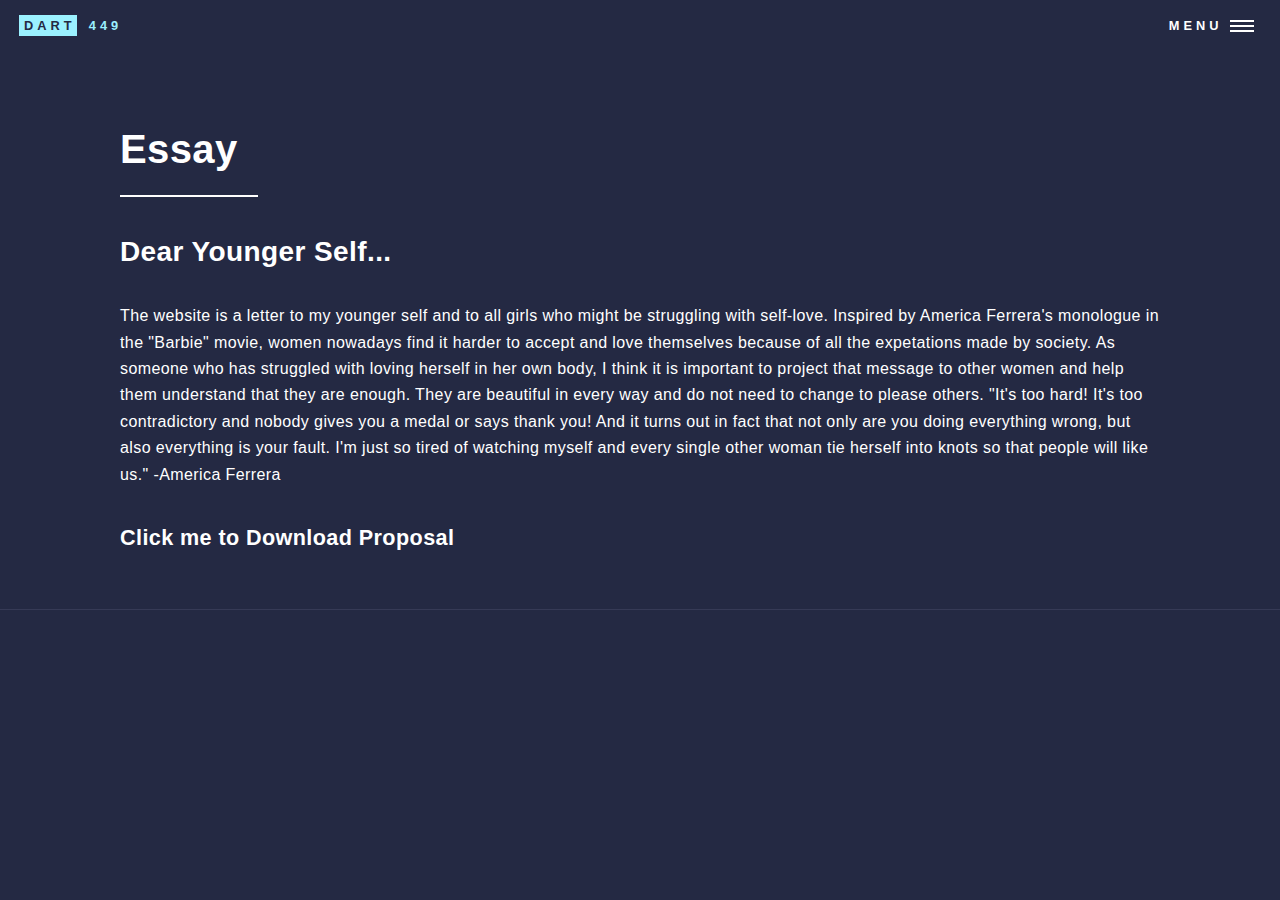
<file: essay.html>
<!DOCTYPE html>
<html>

<head>
  <title>Essay - Page</title>
  <meta charset="utf-8" />
  <meta name="viewport" content="width=device-width, initial-scale=1, user-scalable=no" />
  <link rel="stylesheet" href="style.css" />

</head>

<body class="is-preload">
  
  <div id="wrapper">
   
    <header id="header" class="alt">
      <a href="index.html" class="logo"><strong>DART</strong> <span>449</span></a>
      <nav>
        <a href="#menu">Menu</a>
      </nav>
    </header>

   
    <nav id="menu">
      <ul class="links">
        <li><a href="index.html">Home</a></li>
        <li><a href="styleguide.html">Style Guide</a></li>
        <li><a href="interactivity.html">Interactivity</a></li>
        <li><a href="essay.html">Essay Paper</a></li>
      </ul>
      <ul class="actions stacked">
        
      </ul>
    </nav>

   
    <div id="main" class="alt">
      
      <section id="one">
        <div class="inner">
          <header class="major">
            <h1>Essay</h1>
          </header>

          
          <h2 id="content">Dear Younger Self...</h2>
          <p>
            The website is a letter to my younger self and to all girls who might be struggling with self-love. Inspired by America Ferrera's monologue in the "Barbie" movie, women nowadays find it harder to accept and love themselves because of all the expetations made by society. As someone who has struggled with loving herself in her own body, I think it is important to project that message to other women and help them understand that they are enough. They are beautiful in every way and do not need to change to please others. 
            "It's too hard! It's too contradictory and nobody gives you a medal or says thank you! And it turns out in fact that not only are you doing everything wrong, but also everything is your fault. I'm just so tired of watching myself and every single other woman tie herself into knots so that people will like us." -America Ferrera
          </p>
          
          
          <h3><a href="essay/DART 449_Proposal_Mireille_Abdelsayed.pdf" target="_blank">Click me to Download Proposal</a></h3>



         
          <script src="js/jquery.min.js"></script>
          <script src="js/jquery.scrolly.min.js"></script>
          <script src="js/browser.min.js"></script>
          <script src="js/breakpoints.min.js"></script>
          <script src="js/main.js"></script>
</body>



</html>
</file>
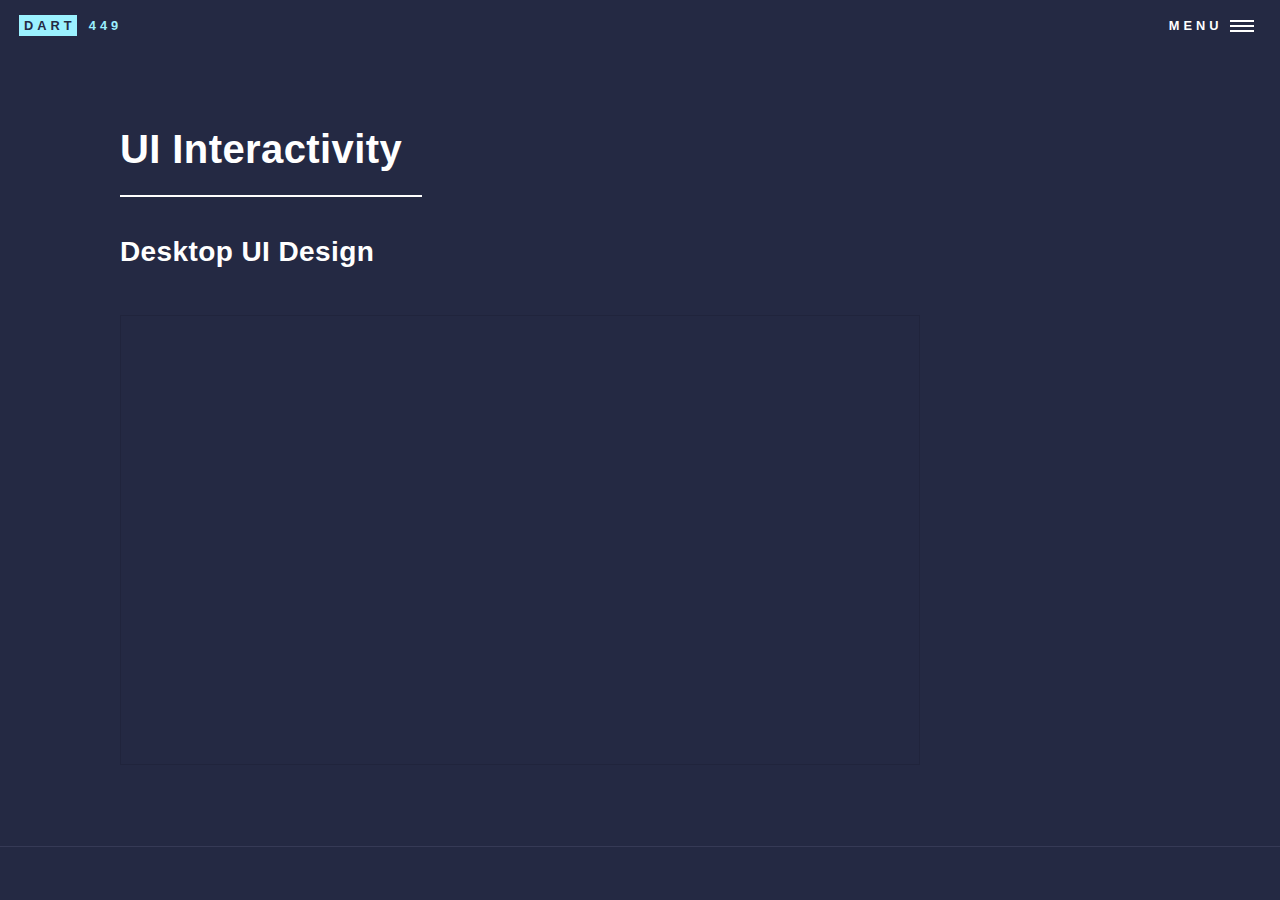
<file: interactivity.html>
<!DOCTYPE html>
<html>

<head>
  <title>Interactivity- Page</title>
  <meta charset="utf-8" />
  <meta name="viewport" content="width=device-width, initial-scale=1, user-scalable=no" />
  <link rel="stylesheet" href="style.css" />

</head>

<body class="is-preload">
  
  <div id="wrapper">
   
    <header id="header" class="alt">
      <a href="index.html" class="logo"><strong>DART</strong> <span>449</span></a>
      <nav>
        <a href="#menu">Menu</a>
      </nav>
    </header>

    
    <nav id="menu">
      <ul class="links">
        <li><a href="index.html">Home</a></li>
        <li><a href="styleguide.html">Style Guide</a></li>
        <li><a href="interactivity.html">Interactivity</a></li>
        <li><a href="essay.html">Essay Paper</a></li>
      </ul>
      <ul class="actions stacked">
        
      </ul>
    </nav>

    
    <div id="main" class="alt">
      
      <section id="one">
        <div class="inner">
          <header class="major">
            <h1>UI Interactivity</h1>
          </header>
          <h2>Desktop UI Design</h2>
          <span class="image main">
           
             <iframe style="border: 1px solid rgba(0, 0, 0, 0.1);" width="800" height="450" src="https://www.figma.com/embed?embed_host=share&url=https%3A%2F%2Fwww.figma.com%2Ffile%2FSJ0TCZBpccnkHw7ZolWNkR%2FDear-Younger-Self...%3Ftype%3Ddesign%26node-id%3D0%253A1%26mode%3Ddesign%26t%3DJOqwvNk9QBaMciSf-1" allowfullscreen></iframe>
           </div>
          </span>
          

         


          
      </section>
    </div>
  </div>

  
  <script src="js/jquery.min.js"></script>
  <script src="js/jquery.scrolly.min.js"></script>
  <script src="js/browser.min.js"></script>
  <script src="js/breakpoints.min.js"></script>
  <script src="js/main.js"></script>
</body>

</html>
</file>
<file: style.css>
html,
body,
div,
span,
applet,
object,
iframe,
h1,
h2,
h3,
h4,
h5,
h6,
p,
blockquote,
pre,
a,
abbr,
acronym,
address,
big,
cite,
code,
del,
dfn,
em,
img,
ins,
kbd,
q,
s,
samp,
small,
strike,
strong,
sub,
sup,
tt,
var,
b,
u,
i,
center,
dl,
dt,
dd,
ol,
ul,
li,
fieldset,
form,
label,
legend,
table,
caption,
tbody,
tfoot,
thead,
tr,
th,
td,
article,
aside,
canvas,
details,
embed,
figure,
figcaption,
footer,
header,
hgroup,
menu,
nav,
output,
ruby,
section,
summary,
time,
mark,
audio,
video {
	margin: 0;
	padding: 0;
	border: 0;
	font-size: 100%;
	font: inherit;
	vertical-align: baseline;
}

article,
aside,
details,
figcaption,
figure,
footer,
header,
hgroup,
menu,
nav,
section {
	display: block;
}

body {
	line-height: 1;
}

ol,
ul {
	list-style: none;
}

blockquote,
q {
	quotes: none;
}

blockquote:before,
blockquote:after,
q:before,
q:after {
	content: '';
	content: none;
}

table {
	border-collapse: collapse;
	border-spacing: 0;
}

body {
	-webkit-text-size-adjust: none;
}

mark {
	background-color: transparent;
	color: inherit;
}

input::-moz-focus-inner {
	border: 0;
	padding: 0;
}

input,
select,
textarea {
	-moz-appearance: none;
	-webkit-appearance: none;
	-ms-appearance: none;
	appearance: none;
}

/* Basic */

@-ms-viewport {
	width: device-width;
}

body {
	-ms-overflow-style: scrollbar;
}

@media screen and (max-width: 480px) {

	html,
	body {
		min-width: 320px;
	}

}

html {
	box-sizing: border-box;
}

*,
*:before,
*:after {
	box-sizing: inherit;
}

body {
	background: #242943;
}

body.is-preload *,
body.is-preload *:before,
body.is-preload *:after {
	-moz-animation: none !important;
	-webkit-animation: none !important;
	-ms-animation: none !important;
	animation: none !important;
	-moz-transition: none !important;
	-webkit-transition: none !important;
	-ms-transition: none !important;
	transition: none !important;
}

/* Type */

body,
input,
select,
textarea {
	color: #ffffff;
	font-family: "Source Sans Pro", Helvetica, sans-serif;
	font-size: 17pt;
	font-weight: 300;
	letter-spacing: 0.025em;
	line-height: 1.65;
}

@media screen and (max-width: 1680px) {

	body,
	input,
	select,
	textarea {
		font-size: 14pt;
	}

}

@media screen and (max-width: 1280px) {

	body,
	input,
	select,
	textarea {
		font-size: 12pt;
	}

}

@media screen and (max-width: 360px) {

	body,
	input,
	select,
	textarea {
		font-size: 11pt;
	}

}

a {
	-moz-transition: color 0.2s ease-in-out, border-bottom-color 0.2s ease-in-out;
	-webkit-transition: color 0.2s ease-in-out, border-bottom-color 0.2s ease-in-out;
	-ms-transition: color 0.2s ease-in-out, border-bottom-color 0.2s ease-in-out;
	transition: color 0.2s ease-in-out, border-bottom-color 0.2s ease-in-out;
	border-bottom: dotted 1px;
	color: inherit;
	text-decoration: none;
}

a:hover {
	border-bottom-color: transparent;
	color: #9bf1ff !important;
}

a:active {
	color: #53e3fb !important;
}

strong,
b {
	color: #ffffff;
	font-weight: 600;
}

em,
i {
	font-style: italic;
}

p {
	margin: 0 0 2em 0;
}

h1,
h2,
h3,
h4,
h5,
h6 {
	color: #ffffff;
	font-weight: 600;
	line-height: 1.65;
	margin: 0 0 1em 0;
}

h1 a,
h2 a,
h3 a,
h4 a,
h5 a,
h6 a {
	color: inherit;
	border-bottom: 0;
}

h1 {
	font-size: 2.5em;
}

h2 {
	font-size: 1.75em;
}

h3 {
	font-size: 1.35em;
}

h4 {
	font-size: 1.1em;
}

h5 {
	font-size: 0.9em;
}

h6 {
	font-size: 0.7em;
}

@media screen and (max-width: 736px) {

	h1 {
		font-size: 2em;
	}

	h2 {
		font-size: 1.5em;
	}

	h3 {
		font-size: 1.25em;
	}

}

sub {
	font-size: 0.8em;
	position: relative;
	top: 0.5em;
}

sup {
	font-size: 0.8em;
	position: relative;
	top: -0.5em;
}

blockquote {
	border-left: solid 4px rgba(212, 212, 255, 0.1);
	font-style: italic;
	margin: 0 0 2em 0;
	padding: 0.5em 0 0.5em 2em;
}

code {
	background: rgba(212, 212, 255, 0.035);
	font-family: "Courier New", monospace;
	font-size: 0.9em;
	margin: 0 0.25em;
	padding: 0.25em 0.65em;
}

pre {
	-webkit-overflow-scrolling: touch;
	font-family: "Courier New", monospace;
	font-size: 0.9em;
	margin: 0 0 2em 0;
}

pre code {
	display: block;
	line-height: 1.75;
	padding: 1em 1.5em;
	overflow-x: auto;
}

hr {
	border: 0;
	border-bottom: solid 1px rgba(212, 212, 255, 0.1);
	margin: 2em 0;
}

hr.major {
	margin: 3em 0;
}

.align-left {
	text-align: left;
}

.align-center {
	text-align: center;
}

.align-right {
	text-align: right;
}

/* Row */

.row {
	display: flex;
	flex-wrap: wrap;
	box-sizing: border-box;
	align-items: stretch;
}

.row>* {
	box-sizing: border-box;
}

.row.gtr-uniform>*> :last-child {
	margin-bottom: 0;
}

.row.aln-left {
	justify-content: flex-start;
}

.row.aln-center {
	justify-content: center;
}

.row.aln-right {
	justify-content: flex-end;
}

.row.aln-top {
	align-items: flex-start;
}

.row.aln-middle {
	align-items: center;
}

.row.aln-bottom {
	align-items: flex-end;
}

.row>.imp {
	order: -1;
}

.row>.col-1 {
	width: 8.33333%;
}

.row>.off-1 {
	margin-left: 8.33333%;
}

.row>.col-2 {
	width: 16.66667%;
}

.row>.off-2 {
	margin-left: 16.66667%;
}

.row>.col-3 {
	width: 25%;
}

.row>.off-3 {
	margin-left: 25%;
}

.row>.col-4 {
	width: 33.33333%;
}

.row>.off-4 {
	margin-left: 33.33333%;
}

.row>.col-5 {
	width: 41.66667%;
}

.row>.off-5 {
	margin-left: 41.66667%;
}

.row>.col-6 {
	width: 50%;
}

.row>.off-6 {
	margin-left: 50%;
}

.row>.col-7 {
	width: 58.33333%;
}

.row>.off-7 {
	margin-left: 58.33333%;
}

.row>.col-8 {
	width: 66.66667%;
}

.row>.off-8 {
	margin-left: 66.66667%;
}

.row>.col-9 {
	width: 75%;
}

.row>.off-9 {
	margin-left: 75%;
}

.row>.col-10 {
	width: 83.33333%;
}

.row>.off-10 {
	margin-left: 83.33333%;
}

.row>.col-11 {
	width: 91.66667%;
}

.row>.off-11 {
	margin-left: 91.66667%;
}

.row>.col-12 {
	width: 100%;
}

.row>.off-12 {
	margin-left: 100%;
}

.row.gtr-0 {
	margin-top: 0;
	margin-left: 0em;
}

.row.gtr-0>* {
	padding: 0 0 0 0em;
}

.row.gtr-0.gtr-uniform {
	margin-top: 0em;
}

.row.gtr-0.gtr-uniform>* {
	padding-top: 0em;
}

.row.gtr-25 {
	margin-top: 0;
	margin-left: -0.5em;
}

.row.gtr-25>* {
	padding: 0 0 0 0.5em;
}

.row.gtr-25.gtr-uniform {
	margin-top: -0.5em;
}

.row.gtr-25.gtr-uniform>* {
	padding-top: 0.5em;
}

.row.gtr-50 {
	margin-top: 0;
	margin-left: -1em;
}

.row.gtr-50>* {
	padding: 0 0 0 1em;
}

.row.gtr-50.gtr-uniform {
	margin-top: -1em;
}

.row.gtr-50.gtr-uniform>* {
	padding-top: 1em;
}

.row {
	margin-top: 0;
	margin-left: -2em;
}

.row>* {
	padding: 0 0 0 2em;
}

.row.gtr-uniform {
	margin-top: -2em;
}

.row.gtr-uniform>* {
	padding-top: 2em;
}

.row.gtr-150 {
	margin-top: 0;
	margin-left: -3em;
}

.row.gtr-150>* {
	padding: 0 0 0 3em;
}

.row.gtr-150.gtr-uniform {
	margin-top: -3em;
}

.row.gtr-150.gtr-uniform>* {
	padding-top: 3em;
}

.row.gtr-200 {
	margin-top: 0;
	margin-left: -4em;
}

.row.gtr-200>* {
	padding: 0 0 0 4em;
}

.row.gtr-200.gtr-uniform {
	margin-top: -4em;
}

.row.gtr-200.gtr-uniform>* {
	padding-top: 4em;
}

@media screen and (max-width: 1680px) {

	.row {
		display: flex;
		flex-wrap: wrap;
		box-sizing: border-box;
		align-items: stretch;
	}

	.row>* {
		box-sizing: border-box;
	}

	.row.gtr-uniform>*> :last-child {
		margin-bottom: 0;
	}

	.row.aln-left {
		justify-content: flex-start;
	}

	.row.aln-center {
		justify-content: center;
	}

	.row.aln-right {
		justify-content: flex-end;
	}

	.row.aln-top {
		align-items: flex-start;
	}

	.row.aln-middle {
		align-items: center;
	}

	.row.aln-bottom {
		align-items: flex-end;
	}

	.row>.imp-xlarge {
		order: -1;
	}

	.row>.col-1-xlarge {
		width: 8.33333%;
	}

	.row>.off-1-xlarge {
		margin-left: 8.33333%;
	}

	.row>.col-2-xlarge {
		width: 16.66667%;
	}

	.row>.off-2-xlarge {
		margin-left: 16.66667%;
	}

	.row>.col-3-xlarge {
		width: 25%;
	}

	.row>.off-3-xlarge {
		margin-left: 25%;
	}

	.row>.col-4-xlarge {
		width: 33.33333%;
	}

	.row>.off-4-xlarge {
		margin-left: 33.33333%;
	}

	.row>.col-5-xlarge {
		width: 41.66667%;
	}

	.row>.off-5-xlarge {
		margin-left: 41.66667%;
	}

	.row>.col-6-xlarge {
		width: 50%;
	}

	.row>.off-6-xlarge {
		margin-left: 50%;
	}

	.row>.col-7-xlarge {
		width: 58.33333%;
	}

	.row>.off-7-xlarge {
		margin-left: 58.33333%;
	}

	.row>.col-8-xlarge {
		width: 66.66667%;
	}

	.row>.off-8-xlarge {
		margin-left: 66.66667%;
	}

	.row>.col-9-xlarge {
		width: 75%;
	}

	.row>.off-9-xlarge {
		margin-left: 75%;
	}

	.row>.col-10-xlarge {
		width: 83.33333%;
	}

	.row>.off-10-xlarge {
		margin-left: 83.33333%;
	}

	.row>.col-11-xlarge {
		width: 91.66667%;
	}

	.row>.off-11-xlarge {
		margin-left: 91.66667%;
	}

	.row>.col-12-xlarge {
		width: 100%;
	}

	.row>.off-12-xlarge {
		margin-left: 100%;
	}

	.row.gtr-0 {
		margin-top: 0;
		margin-left: 0em;
	}

	.row.gtr-0>* {
		padding: 0 0 0 0em;
	}

	.row.gtr-0.gtr-uniform {
		margin-top: 0em;
	}

	.row.gtr-0.gtr-uniform>* {
		padding-top: 0em;
	}

	.row.gtr-25 {
		margin-top: 0;
		margin-left: -0.5em;
	}

	.row.gtr-25>* {
		padding: 0 0 0 0.5em;
	}

	.row.gtr-25.gtr-uniform {
		margin-top: -0.5em;
	}

	.row.gtr-25.gtr-uniform>* {
		padding-top: 0.5em;
	}

	.row.gtr-50 {
		margin-top: 0;
		margin-left: -1em;
	}

	.row.gtr-50>* {
		padding: 0 0 0 1em;
	}

	.row.gtr-50.gtr-uniform {
		margin-top: -1em;
	}

	.row.gtr-50.gtr-uniform>* {
		padding-top: 1em;
	}

	.row {
		margin-top: 0;
		margin-left: -2em;
	}

	.row>* {
		padding: 0 0 0 2em;
	}

	.row.gtr-uniform {
		margin-top: -2em;
	}

	.row.gtr-uniform>* {
		padding-top: 2em;
	}

	.row.gtr-150 {
		margin-top: 0;
		margin-left: -3em;
	}

	.row.gtr-150>* {
		padding: 0 0 0 3em;
	}

	.row.gtr-150.gtr-uniform {
		margin-top: -3em;
	}

	.row.gtr-150.gtr-uniform>* {
		padding-top: 3em;
	}

	.row.gtr-200 {
		margin-top: 0;
		margin-left: -4em;
	}

	.row.gtr-200>* {
		padding: 0 0 0 4em;
	}

	.row.gtr-200.gtr-uniform {
		margin-top: -4em;
	}

	.row.gtr-200.gtr-uniform>* {
		padding-top: 4em;
	}

}

@media screen and (max-width: 1280px) {

	.row {
		display: flex;
		flex-wrap: wrap;
		box-sizing: border-box;
		align-items: stretch;
	}

	.row>* {
		box-sizing: border-box;
	}

	.row.gtr-uniform>*> :last-child {
		margin-bottom: 0;
	}

	.row.aln-left {
		justify-content: flex-start;
	}

	.row.aln-center {
		justify-content: center;
	}

	.row.aln-right {
		justify-content: flex-end;
	}

	.row.aln-top {
		align-items: flex-start;
	}

	.row.aln-middle {
		align-items: center;
	}

	.row.aln-bottom {
		align-items: flex-end;
	}

	.row>.imp-large {
		order: -1;
	}

	.row>.col-1-large {
		width: 8.33333%;
	}

	.row>.off-1-large {
		margin-left: 8.33333%;
	}

	.row>.col-2-large {
		width: 16.66667%;
	}

	.row>.off-2-large {
		margin-left: 16.66667%;
	}

	.row>.col-3-large {
		width: 25%;
	}

	.row>.off-3-large {
		margin-left: 25%;
	}

	.row>.col-4-large {
		width: 33.33333%;
	}

	.row>.off-4-large {
		margin-left: 33.33333%;
	}

	.row>.col-5-large {
		width: 41.66667%;
	}

	.row>.off-5-large {
		margin-left: 41.66667%;
	}

	.row>.col-6-large {
		width: 50%;
	}

	.row>.off-6-large {
		margin-left: 50%;
	}

	.row>.col-7-large {
		width: 58.33333%;
	}

	.row>.off-7-large {
		margin-left: 58.33333%;
	}

	.row>.col-8-large {
		width: 66.66667%;
	}

	.row>.off-8-large {
		margin-left: 66.66667%;
	}

	.row>.col-9-large {
		width: 75%;
	}

	.row>.off-9-large {
		margin-left: 75%;
	}

	.row>.col-10-large {
		width: 83.33333%;
	}

	.row>.off-10-large {
		margin-left: 83.33333%;
	}

	.row>.col-11-large {
		width: 91.66667%;
	}

	.row>.off-11-large {
		margin-left: 91.66667%;
	}

	.row>.col-12-large {
		width: 100%;
	}

	.row>.off-12-large {
		margin-left: 100%;
	}

	.row.gtr-0 {
		margin-top: 0;
		margin-left: 0em;
	}

	.row.gtr-0>* {
		padding: 0 0 0 0em;
	}

	.row.gtr-0.gtr-uniform {
		margin-top: 0em;
	}

	.row.gtr-0.gtr-uniform>* {
		padding-top: 0em;
	}

	.row.gtr-25 {
		margin-top: 0;
		margin-left: -0.375em;
	}

	.row.gtr-25>* {
		padding: 0 0 0 0.375em;
	}

	.row.gtr-25.gtr-uniform {
		margin-top: -0.375em;
	}

	.row.gtr-25.gtr-uniform>* {
		padding-top: 0.375em;
	}

	.row.gtr-50 {
		margin-top: 0;
		margin-left: -0.75em;
	}

	.row.gtr-50>* {
		padding: 0 0 0 0.75em;
	}

	.row.gtr-50.gtr-uniform {
		margin-top: -0.75em;
	}

	.row.gtr-50.gtr-uniform>* {
		padding-top: 0.75em;
	}

	.row {
		margin-top: 0;
		margin-left: -1.5em;
	}

	.row>* {
		padding: 0 0 0 1.5em;
	}

	.row.gtr-uniform {
		margin-top: -1.5em;
	}

	.row.gtr-uniform>* {
		padding-top: 1.5em;
	}

	.row.gtr-150 {
		margin-top: 0;
		margin-left: -2.25em;
	}

	.row.gtr-150>* {
		padding: 0 0 0 2.25em;
	}

	.row.gtr-150.gtr-uniform {
		margin-top: -2.25em;
	}

	.row.gtr-150.gtr-uniform>* {
		padding-top: 2.25em;
	}

	.row.gtr-200 {
		margin-top: 0;
		margin-left: -3em;
	}

	.row.gtr-200>* {
		padding: 0 0 0 3em;
	}

	.row.gtr-200.gtr-uniform {
		margin-top: -3em;
	}

	.row.gtr-200.gtr-uniform>* {
		padding-top: 3em;
	}

}

@media screen and (max-width: 980px) {

	.row {
		display: flex;
		flex-wrap: wrap;
		box-sizing: border-box;
		align-items: stretch;
	}

	.row>* {
		box-sizing: border-box;
	}

	.row.gtr-uniform>*> :last-child {
		margin-bottom: 0;
	}

	.row.aln-left {
		justify-content: flex-start;
	}

	.row.aln-center {
		justify-content: center;
	}

	.row.aln-right {
		justify-content: flex-end;
	}

	.row.aln-top {
		align-items: flex-start;
	}

	.row.aln-middle {
		align-items: center;
	}

	.row.aln-bottom {
		align-items: flex-end;
	}

	.row>.imp-medium {
		order: -1;
	}

	.row>.col-1-medium {
		width: 8.33333%;
	}

	.row>.off-1-medium {
		margin-left: 8.33333%;
	}

	.row>.col-2-medium {
		width: 16.66667%;
	}

	.row>.off-2-medium {
		margin-left: 16.66667%;
	}

	.row>.col-3-medium {
		width: 25%;
	}

	.row>.off-3-medium {
		margin-left: 25%;
	}

	.row>.col-4-medium {
		width: 33.33333%;
	}

	.row>.off-4-medium {
		margin-left: 33.33333%;
	}

	.row>.col-5-medium {
		width: 41.66667%;
	}

	.row>.off-5-medium {
		margin-left: 41.66667%;
	}

	.row>.col-6-medium {
		width: 50%;
	}

	.row>.off-6-medium {
		margin-left: 50%;
	}

	.row>.col-7-medium {
		width: 58.33333%;
	}

	.row>.off-7-medium {
		margin-left: 58.33333%;
	}

	.row>.col-8-medium {
		width: 66.66667%;
	}

	.row>.off-8-medium {
		margin-left: 66.66667%;
	}

	.row>.col-9-medium {
		width: 75%;
	}

	.row>.off-9-medium {
		margin-left: 75%;
	}

	.row>.col-10-medium {
		width: 83.33333%;
	}

	.row>.off-10-medium {
		margin-left: 83.33333%;
	}

	.row>.col-11-medium {
		width: 91.66667%;
	}

	.row>.off-11-medium {
		margin-left: 91.66667%;
	}

	.row>.col-12-medium {
		width: 100%;
	}

	.row>.off-12-medium {
		margin-left: 100%;
	}

	.row.gtr-0 {
		margin-top: 0;
		margin-left: 0em;
	}

	.row.gtr-0>* {
		padding: 0 0 0 0em;
	}

	.row.gtr-0.gtr-uniform {
		margin-top: 0em;
	}

	.row.gtr-0.gtr-uniform>* {
		padding-top: 0em;
	}

	.row.gtr-25 {
		margin-top: 0;
		margin-left: -0.375em;
	}

	.row.gtr-25>* {
		padding: 0 0 0 0.375em;
	}

	.row.gtr-25.gtr-uniform {
		margin-top: -0.375em;
	}

	.row.gtr-25.gtr-uniform>* {
		padding-top: 0.375em;
	}

	.row.gtr-50 {
		margin-top: 0;
		margin-left: -0.75em;
	}

	.row.gtr-50>* {
		padding: 0 0 0 0.75em;
	}

	.row.gtr-50.gtr-uniform {
		margin-top: -0.75em;
	}

	.row.gtr-50.gtr-uniform>* {
		padding-top: 0.75em;
	}

	.row {
		margin-top: 0;
		margin-left: -1.5em;
	}

	.row>* {
		padding: 0 0 0 1.5em;
	}

	.row.gtr-uniform {
		margin-top: -1.5em;
	}

	.row.gtr-uniform>* {
		padding-top: 1.5em;
	}

	.row.gtr-150 {
		margin-top: 0;
		margin-left: -2.25em;
	}

	.row.gtr-150>* {
		padding: 0 0 0 2.25em;
	}

	.row.gtr-150.gtr-uniform {
		margin-top: -2.25em;
	}

	.row.gtr-150.gtr-uniform>* {
		padding-top: 2.25em;
	}

	.row.gtr-200 {
		margin-top: 0;
		margin-left: -3em;
	}

	.row.gtr-200>* {
		padding: 0 0 0 3em;
	}

	.row.gtr-200.gtr-uniform {
		margin-top: -3em;
	}

	.row.gtr-200.gtr-uniform>* {
		padding-top: 3em;
	}

}

@media screen and (max-width: 736px) {

	.row {
		display: flex;
		flex-wrap: wrap;
		box-sizing: border-box;
		align-items: stretch;
	}

	.row>* {
		box-sizing: border-box;
	}

	.row.gtr-uniform>*> :last-child {
		margin-bottom: 0;
	}

	.row.aln-left {
		justify-content: flex-start;
	}

	.row.aln-center {
		justify-content: center;
	}

	.row.aln-right {
		justify-content: flex-end;
	}

	.row.aln-top {
		align-items: flex-start;
	}

	.row.aln-middle {
		align-items: center;
	}

	.row.aln-bottom {
		align-items: flex-end;
	}

	.row>.imp-small {
		order: -1;
	}

	.row>.col-1-small {
		width: 8.33333%;
	}

	.row>.off-1-small {
		margin-left: 8.33333%;
	}

	.row>.col-2-small {
		width: 16.66667%;
	}

	.row>.off-2-small {
		margin-left: 16.66667%;
	}

	.row>.col-3-small {
		width: 25%;
	}

	.row>.off-3-small {
		margin-left: 25%;
	}

	.row>.col-4-small {
		width: 33.33333%;
	}

	.row>.off-4-small {
		margin-left: 33.33333%;
	}

	.row>.col-5-small {
		width: 41.66667%;
	}

	.row>.off-5-small {
		margin-left: 41.66667%;
	}

	.row>.col-6-small {
		width: 50%;
	}

	.row>.off-6-small {
		margin-left: 50%;
	}

	.row>.col-7-small {
		width: 58.33333%;
	}

	.row>.off-7-small {
		margin-left: 58.33333%;
	}

	.row>.col-8-small {
		width: 66.66667%;
	}

	.row>.off-8-small {
		margin-left: 66.66667%;
	}

	.row>.col-9-small {
		width: 75%;
	}

	.row>.off-9-small {
		margin-left: 75%;
	}

	.row>.col-10-small {
		width: 83.33333%;
	}

	.row>.off-10-small {
		margin-left: 83.33333%;
	}

	.row>.col-11-small {
		width: 91.66667%;
	}

	.row>.off-11-small {
		margin-left: 91.66667%;
	}

	.row>.col-12-small {
		width: 100%;
	}

	.row>.off-12-small {
		margin-left: 100%;
	}

	.row.gtr-0 {
		margin-top: 0;
		margin-left: 0em;
	}

	.row.gtr-0>* {
		padding: 0 0 0 0em;
	}

	.row.gtr-0.gtr-uniform {
		margin-top: 0em;
	}

	.row.gtr-0.gtr-uniform>* {
		padding-top: 0em;
	}

	.row.gtr-25 {
		margin-top: 0;
		margin-left: -0.3125em;
	}

	.row.gtr-25>* {
		padding: 0 0 0 0.3125em;
	}

	.row.gtr-25.gtr-uniform {
		margin-top: -0.3125em;
	}

	.row.gtr-25.gtr-uniform>* {
		padding-top: 0.3125em;
	}

	.row.gtr-50 {
		margin-top: 0;
		margin-left: -0.625em;
	}

	.row.gtr-50>* {
		padding: 0 0 0 0.625em;
	}

	.row.gtr-50.gtr-uniform {
		margin-top: -0.625em;
	}

	.row.gtr-50.gtr-uniform>* {
		padding-top: 0.625em;
	}

	.row {
		margin-top: 0;
		margin-left: -1.25em;
	}

	.row>* {
		padding: 0 0 0 1.25em;
	}

	.row.gtr-uniform {
		margin-top: -1.25em;
	}

	.row.gtr-uniform>* {
		padding-top: 1.25em;
	}

	.row.gtr-150 {
		margin-top: 0;
		margin-left: -1.875em;
	}

	.row.gtr-150>* {
		padding: 0 0 0 1.875em;
	}

	.row.gtr-150.gtr-uniform {
		margin-top: -1.875em;
	}

	.row.gtr-150.gtr-uniform>* {
		padding-top: 1.875em;
	}

	.row.gtr-200 {
		margin-top: 0;
		margin-left: -2.5em;
	}

	.row.gtr-200>* {
		padding: 0 0 0 2.5em;
	}

	.row.gtr-200.gtr-uniform {
		margin-top: -2.5em;
	}

	.row.gtr-200.gtr-uniform>* {
		padding-top: 2.5em;
	}

}

@media screen and (max-width: 480px) {

	.row {
		display: flex;
		flex-wrap: wrap;
		box-sizing: border-box;
		align-items: stretch;
	}

	.row>* {
		box-sizing: border-box;
	}

	.row.gtr-uniform>*> :last-child {
		margin-bottom: 0;
	}

	.row.aln-left {
		justify-content: flex-start;
	}

	.row.aln-center {
		justify-content: center;
	}

	.row.aln-right {
		justify-content: flex-end;
	}

	.row.aln-top {
		align-items: flex-start;
	}

	.row.aln-middle {
		align-items: center;
	}

	.row.aln-bottom {
		align-items: flex-end;
	}

	.row>.imp-xsmall {
		order: -1;
	}

	.row>.col-1-xsmall {
		width: 8.33333%;
	}

	.row>.off-1-xsmall {
		margin-left: 8.33333%;
	}

	.row>.col-2-xsmall {
		width: 16.66667%;
	}

	.row>.off-2-xsmall {
		margin-left: 16.66667%;
	}

	.row>.col-3-xsmall {
		width: 25%;
	}

	.row>.off-3-xsmall {
		margin-left: 25%;
	}

	.row>.col-4-xsmall {
		width: 33.33333%;
	}

	.row>.off-4-xsmall {
		margin-left: 33.33333%;
	}

	.row>.col-5-xsmall {
		width: 41.66667%;
	}

	.row>.off-5-xsmall {
		margin-left: 41.66667%;
	}

	.row>.col-6-xsmall {
		width: 50%;
	}

	.row>.off-6-xsmall {
		margin-left: 50%;
	}

	.row>.col-7-xsmall {
		width: 58.33333%;
	}

	.row>.off-7-xsmall {
		margin-left: 58.33333%;
	}

	.row>.col-8-xsmall {
		width: 66.66667%;
	}

	.row>.off-8-xsmall {
		margin-left: 66.66667%;
	}

	.row>.col-9-xsmall {
		width: 75%;
	}

	.row>.off-9-xsmall {
		margin-left: 75%;
	}

	.row>.col-10-xsmall {
		width: 83.33333%;
	}

	.row>.off-10-xsmall {
		margin-left: 83.33333%;
	}

	.row>.col-11-xsmall {
		width: 91.66667%;
	}

	.row>.off-11-xsmall {
		margin-left: 91.66667%;
	}

	.row>.col-12-xsmall {
		width: 100%;
	}

	.row>.off-12-xsmall {
		margin-left: 100%;
	}

	.row.gtr-0 {
		margin-top: 0;
		margin-left: 0em;
	}

	.row.gtr-0>* {
		padding: 0 0 0 0em;
	}

	.row.gtr-0.gtr-uniform {
		margin-top: 0em;
	}

	.row.gtr-0.gtr-uniform>* {
		padding-top: 0em;
	}

	.row.gtr-25 {
		margin-top: 0;
		margin-left: -0.3125em;
	}

	.row.gtr-25>* {
		padding: 0 0 0 0.3125em;
	}

	.row.gtr-25.gtr-uniform {
		margin-top: -0.3125em;
	}

	.row.gtr-25.gtr-uniform>* {
		padding-top: 0.3125em;
	}

	.row.gtr-50 {
		margin-top: 0;
		margin-left: -0.625em;
	}

	.row.gtr-50>* {
		padding: 0 0 0 0.625em;
	}

	.row.gtr-50.gtr-uniform {
		margin-top: -0.625em;
	}

	.row.gtr-50.gtr-uniform>* {
		padding-top: 0.625em;
	}

	.row {
		margin-top: 0;
		margin-left: -1.25em;
	}

	.row>* {
		padding: 0 0 0 1.25em;
	}

	.row.gtr-uniform {
		margin-top: -1.25em;
	}

	.row.gtr-uniform>* {
		padding-top: 1.25em;
	}

	.row.gtr-150 {
		margin-top: 0;
		margin-left: -1.875em;
	}

	.row.gtr-150>* {
		padding: 0 0 0 1.875em;
	}

	.row.gtr-150.gtr-uniform {
		margin-top: -1.875em;
	}

	.row.gtr-150.gtr-uniform>* {
		padding-top: 1.875em;
	}

	.row.gtr-200 {
		margin-top: 0;
		margin-left: -2.5em;
	}

	.row.gtr-200>* {
		padding: 0 0 0 2.5em;
	}

	.row.gtr-200.gtr-uniform {
		margin-top: -2.5em;
	}

	.row.gtr-200.gtr-uniform>* {
		padding-top: 2.5em;
	}

}

/* Section/Article */

section.special,
article.special {
	text-align: center;
}

header.major {
	width: -moz-max-content;
	width: -webkit-max-content;
	width: -ms-max-content;
	width: max-content;
	margin-bottom: 2em;
}

header.major> :first-child {
	margin-bottom: 0;
	width: calc(100% + 0.5em);
}

header.major> :first-child:after {
	content: '';
	background-color: #ffffff;
	display: block;
	height: 2px;
	margin: 0.325em 0 0.5em 0;
	width: 100%;
}

header.major>p {
	font-size: 0.7em;
	font-weight: 600;
	letter-spacing: 0.25em;
	margin-bottom: 0;
	text-transform: uppercase;
}

body.is-ie header.major> :first-child:after {
	max-width: 9em;
}

body.is-ie header.major>h1:after {
	max-width: 100% !important;
}

@media screen and (max-width: 736px) {

	header.major>p br {
		display: none;
	}

}

/* Form */

form {
	margin: 0 0 2em 0;
}

form> :last-child {
	margin-bottom: 0;
}

form>.fields {
	display: -moz-flex;
	display: -webkit-flex;
	display: -ms-flex;
	display: flex;
	-moz-flex-wrap: wrap;
	-webkit-flex-wrap: wrap;
	-ms-flex-wrap: wrap;
	flex-wrap: wrap;
	width: calc(100% + 3em);
	margin: -1.5em 0 2em -1.5em;
}

form>.fields>.field {
	-moz-flex-grow: 0;
	-webkit-flex-grow: 0;
	-ms-flex-grow: 0;
	flex-grow: 0;
	-moz-flex-shrink: 0;
	-webkit-flex-shrink: 0;
	-ms-flex-shrink: 0;
	flex-shrink: 0;
	padding: 1.5em 0 0 1.5em;
	width: calc(100% - 1.5em);
}

form>.fields>.field.half {
	width: calc(50% - 0.75em);
}

form>.fields>.field.third {
	width: calc(100%/3 - 0.5em);
}

form>.fields>.field.quarter {
	width: calc(25% - 0.375em);
}

@media screen and (max-width: 480px) {

	form>.fields {
		width: calc(100% + 3em);
		margin: -1.5em 0 2em -1.5em;
	}

	form>.fields>.field {
		padding: 1.5em 0 0 1.5em;
		width: calc(100% - 1.5em);
	}

	form>.fields>.field.half {
		width: calc(100% - 1.5em);
	}

	form>.fields>.field.third {
		width: calc(100% - 1.5em);
	}

	form>.fields>.field.quarter {
		width: calc(100% - 1.5em);
	}

}

label {
	color: #ffffff;
	display: block;
	font-size: 0.8em;
	font-weight: 600;
	letter-spacing: 0.25em;
	margin: 0 0 1em 0;
	text-transform: uppercase;
}

input[type="text"],
input[type="password"],
input[type="email"],
input[type="tel"],
input[type="search"],
input[type="url"],
select,
textarea {
	-moz-appearance: none;
	-webkit-appearance: none;
	-ms-appearance: none;
	appearance: none;
	background: rgba(212, 212, 255, 0.035);
	border: none;
	border-radius: 0;
	color: inherit;
	display: block;
	outline: 0;
	padding: 0 1em;
	text-decoration: none;
	width: 100%;
}

input[type="text"]:invalid,
input[type="password"]:invalid,
input[type="email"]:invalid,
input[type="tel"]:invalid,
input[type="search"]:invalid,
input[type="url"]:invalid,
select:invalid,
textarea:invalid {
	box-shadow: none;
}

input[type="text"]:focus,
input[type="password"]:focus,
input[type="email"]:focus,
input[type="tel"]:focus,
input[type="search"]:focus,
input[type="url"]:focus,
select:focus,
textarea:focus {
	border-color: #9bf1ff;
	box-shadow: 0 0 0 2px #9bf1ff;
}

select {
	background-image: url("data:image/svg+xml;charset=utf8,%3Csvg xmlns='http://www.w3.org/2000/svg' width='40' height='40' preserveAspectRatio='none' viewBox='0 0 40 40'%3E%3Cpath d='M9.4,12.3l10.4,10.4l10.4-10.4c0.2-0.2,0.5-0.4,0.9-0.4c0.3,0,0.6,0.1,0.9,0.4l3.3,3.3c0.2,0.2,0.4,0.5,0.4,0.9 c0,0.4-0.1,0.6-0.4,0.9L20.7,31.9c-0.2,0.2-0.5,0.4-0.9,0.4c-0.3,0-0.6-0.1-0.9-0.4L4.3,17.3c-0.2-0.2-0.4-0.5-0.4-0.9 c0-0.4,0.1-0.6,0.4-0.9l3.3-3.3c0.2-0.2,0.5-0.4,0.9-0.4S9.1,12.1,9.4,12.3z' fill='rgba(212, 212, 255, 0.1)' /%3E%3C/svg%3E");
	background-size: 1.25rem;
	background-repeat: no-repeat;
	background-position: calc(100% - 1rem) center;
	height: 2.75em;
	padding-right: 2.75em;
	text-overflow: ellipsis;
}

select option {
	color: #ffffff;
	background: #242943;
}

select:focus::-ms-value {
	background-color: transparent;
}

select::-ms-expand {
	display: none;
}

input[type="text"],
input[type="password"],
input[type="email"],
input[type="tel"],
input[type="search"],
input[type="url"],
select {
	height: 2.75em;
}

textarea {
	padding: 0.75em 1em;
}

input[type="checkbox"],
input[type="radio"] {
	-moz-appearance: none;
	-webkit-appearance: none;
	-ms-appearance: none;
	appearance: none;
	display: block;
	float: left;
	margin-right: -2em;
	opacity: 0;
	width: 1em;
	z-index: -1;
}

input[type="checkbox"]+label,
input[type="radio"]+label {
	text-decoration: none;
	color: #ffffff;
	cursor: pointer;
	display: inline-block;
	font-weight: 300;
	padding-left: 2.65em;
	padding-right: 0.75em;
	position: relative;
}

input[type="checkbox"]+label:before,
input[type="radio"]+label:before {
	-moz-osx-font-smoothing: grayscale;
	-webkit-font-smoothing: antialiased;
	display: inline-block;
	font-style: normal;
	font-variant: normal;
	text-rendering: auto;
	line-height: 1;
	text-transform: none !important;
	font-family: 'Font Awesome 5 Free';
	font-weight: 900;
}

input[type="checkbox"]+label:before,
input[type="radio"]+label:before {
	background: rgba(212, 212, 255, 0.035);
	content: '';
	display: inline-block;
	font-size: 0.8em;
	height: 2.0625em;
	left: 0;
	letter-spacing: 0;
	line-height: 2.0625em;
	position: absolute;
	text-align: center;
	top: 0;
	width: 2.0625em;
}

input[type="checkbox"]:checked+label:before,
input[type="radio"]:checked+label:before {
	background: #ffffff;
	border-color: #9bf1ff;
	content: '\f00c';
	color: #242943;
}

input[type="checkbox"]:focus+label:before,
input[type="radio"]:focus+label:before {
	box-shadow: 0 0 0 2px #9bf1ff;
}

input[type="radio"]+label:before {
	border-radius: 100%;
}

::-webkit-input-placeholder {
	color: rgba(244, 244, 255, 0.2) !important;
	opacity: 1.0;
}

:-moz-placeholder {
	color: rgba(244, 244, 255, 0.2) !important;
	opacity: 1.0;
}

::-moz-placeholder {
	color: rgba(244, 244, 255, 0.2) !important;
	opacity: 1.0;
}

:-ms-input-placeholder {
	color: rgba(244, 244, 255, 0.2) !important;
	opacity: 1.0;
}

/* Box */

.box {
	border: solid 1px rgba(212, 212, 255, 0.1);
	margin-bottom: 2em;
	padding: 1.5em;
}

.box> :last-child,
.box> :last-child> :last-child,
.box> :last-child> :last-child> :last-child {
	margin-bottom: 0;
}

.box.alt {
	border: 0;
	border-radius: 0;
	padding: 0;
}

/* Icon */

.icon {
	text-decoration: none;
	border-bottom: none;
	position: relative;
}

.icon:before {
	-moz-osx-font-smoothing: grayscale;
	-webkit-font-smoothing: antialiased;
	display: inline-block;
	font-style: normal;
	font-variant: normal;
	text-rendering: auto;
	line-height: 1;
	text-transform: none !important;
	font-family: 'Font Awesome 5 Free';
	font-weight: 400;
}

.icon>.label {
	display: none;
}

.icon:before {
	line-height: inherit;
}

.icon.solid:before {
	font-weight: 900;
}

.icon.brands:before {
	font-family: 'Font Awesome 5 Brands';
}

.icon.alt:before {
	background-color: #ffffff;
	border-radius: 100%;
	color: #242943;
	display: inline-block;
	height: 2em;
	line-height: 2em;
	text-align: center;
	width: 2em;
}

a.icon.alt:before {
	-moz-transition: background-color 0.2s ease-in-out;
	-webkit-transition: background-color 0.2s ease-in-out;
	-ms-transition: background-color 0.2s ease-in-out;
	transition: background-color 0.2s ease-in-out;
}

a.icon.alt:hover:before {
	background-color: #6fc3df;
}

a.icon.alt:active:before {
	background-color: #37a6cb;
}

/* Image */

.image {
	border: 0;
	display:flexbox;
	position: relative;
	margin-left: 10%;
}

.image img {
	display: flexbox;
}

.image.left,
.image.right {
	max-width: 30%;
}

.image.left img,
.image.right img {
	width: 100%;
}

.image.left {
	float: left;
	margin: 0 1.5em 1.25em 0;
	top: 0.25em;
}

.image.right {
	float: right;
	margin: 0 0 1.25em 1.5em;
	top: 0.25em;
}

.image.fit {
	display: block;
	margin: 0 0 2em 0;
	width: 100%;
}

.image.fit img {
	width: 100%;
}

.image.main {
	display: block;
	margin: 2.5em 0;
	width: 100%;
}

.image.main img {
	width: 100%;
}

@media screen and (max-width: 736px) {

	.image.main {
		margin: 1.5em 0;
	}

}

#mobile {
	width: 35%;
}

.style {
 display:flexbox;
 margin-left: auto;
 margin-right: auto;
 width: 100%;
 height: 100%;

}

/* List */

ol {
	list-style: decimal;
	margin: 0 0 2em 0;
	padding-left: 1.25em;
}

ol li {
	padding-left: 0.25em;
}

ul {
	list-style: disc;
	margin: 0 0 2em 0;
	padding-left: 1em;
}

ul li {
	padding-left: 0.5em;
}

ul.alt {
	list-style: none;
	padding-left: 0;
}

ul.alt li {
	border-top: solid 1px rgba(212, 212, 255, 0.1);
	padding: 0.5em 0;
}

ul.alt li:first-child {
	border-top: 0;
	padding-top: 0;
}

dl {
	margin: 0 0 2em 0;
}

dl dt {
	display: block;
	font-weight: 600;
	margin: 0 0 1em 0;
}

dl dd {
	margin-left: 2em;
}

/* Actions */

ul.actions {
	display: -moz-flex;
	display: -webkit-flex;
	display: -ms-flex;
	display: flex;
	cursor: default;
	list-style: none;
	margin-left: -1em;
	padding-left: 0;
}

ul.actions li {
	padding: 0 0 0 1em;
	vertical-align: middle;
}

ul.actions.special {
	-moz-justify-content: center;
	-webkit-justify-content: center;
	-ms-justify-content: center;
	justify-content: center;
	width: 100%;
	margin-left: 0;
}

ul.actions.special li:first-child {
	padding-left: 0;
}

ul.actions.stacked {
	-moz-flex-direction: column;
	-webkit-flex-direction: column;
	-ms-flex-direction: column;
	flex-direction: column;
	margin-left: 0;
}

ul.actions.stacked li {
	padding: 1.3em 0 0 0;
}

ul.actions.stacked li:first-child {
	padding-top: 0;
}

ul.actions.fit {
	width: calc(100% + 1em);
}

ul.actions.fit li {
	-moz-flex-grow: 1;
	-webkit-flex-grow: 1;
	-ms-flex-grow: 1;
	flex-grow: 1;
	-moz-flex-shrink: 1;
	-webkit-flex-shrink: 1;
	-ms-flex-shrink: 1;
	flex-shrink: 1;
	width: 100%;
}

ul.actions.fit li>* {
	width: 100%;
}

ul.actions.fit.stacked {
	width: 100%;
}

/* Icons */

ul.icons {
	cursor: default;
	list-style: none;
	padding-left: 0;
}

ul.icons li {
	display: inline-block;
	padding: 0 1em 0 0;
}

ul.icons li:last-child {
	padding-right: 0;
}

@media screen and (max-width: 736px) {

	ul.icons li {
		padding: 0 0.75em 0 0;
	}

}

/* Pagination */

ul.pagination {
	cursor: default;
	list-style: none;
	padding-left: 0;
}

ul.pagination li {
	display: inline-block;
	padding-left: 0;
	vertical-align: middle;
}

ul.pagination li>.page {
	-moz-transition: background-color 0.2s ease-in-out, color 0.2s ease-in-out;
	-webkit-transition: background-color 0.2s ease-in-out, color 0.2s ease-in-out;
	-ms-transition: background-color 0.2s ease-in-out, color 0.2s ease-in-out;
	transition: background-color 0.2s ease-in-out, color 0.2s ease-in-out;
	border-bottom: 0;
	display: inline-block;
	font-size: 0.8em;
	font-weight: 600;
	height: 1.5em;
	line-height: 1.5em;
	margin: 0 0.125em;
	min-width: 1.5em;
	padding: 0 0.5em;
	text-align: center;
}

ul.pagination li>.page.active {
	background-color: #ffffff;
	color: #242943;
}

ul.pagination li>.page.active:hover {
	background-color: #9bf1ff;
	color: #242943 !important;
}

ul.pagination li>.page.active:active {
	background-color: #53e3fb;
}

ul.pagination li:first-child {
	padding-right: 0.75em;
}

ul.pagination li:last-child {
	padding-left: 0.75em;
}

@media screen and (max-width: 480px) {

	ul.pagination li:nth-child(n+2):nth-last-child(n+2) {
		display: none;
	}

	ul.pagination li:first-child {
		padding-right: 0;
	}

}

/* Table */

.table-wrapper {
	-webkit-overflow-scrolling: touch;
	overflow-x: auto;
}

table {
	margin: 0 0 2em 0;
	width: 100%;
}

table tbody tr {
	border: solid 1px rgba(212, 212, 255, 0.1);
	border-left: 0;
	border-right: 0;
}

table tbody tr:nth-child(2n + 1) {
	background-color: rgba(212, 212, 255, 0.035);
}

table td {
	padding: 0.75em 0.75em;
}

table th {
	color: #ffffff;
	font-size: 0.9em;
	font-weight: 600;
	padding: 0 0.75em 0.75em 0.75em;
	text-align: left;
}

table thead {
	border-bottom: solid 2px rgba(212, 212, 255, 0.1);
}

table tfoot {
	border-top: solid 2px rgba(212, 212, 255, 0.1);
}

table.alt {
	border-collapse: separate;
}

table.alt tbody tr td {
	border: solid 1px rgba(212, 212, 255, 0.1);
	border-left-width: 0;
	border-top-width: 0;
}

table.alt tbody tr td:first-child {
	border-left-width: 1px;
}

table.alt tbody tr:first-child td {
	border-top-width: 1px;
}

table.alt thead {
	border-bottom: 0;
}

table.alt tfoot {
	border-top: 0;
}

/* Button */

input[type="submit"],
input[type="reset"],
input[type="button"],
button,
.button {
	-moz-appearance: none;
	-webkit-appearance: none;
	-ms-appearance: none;
	appearance: none;
	-moz-transition: background-color 0.2s ease-in-out, box-shadow 0.2s ease-in-out, color 0.2s ease-in-out;
	-webkit-transition: background-color 0.2s ease-in-out, box-shadow 0.2s ease-in-out, color 0.2s ease-in-out;
	-ms-transition: background-color 0.2s ease-in-out, box-shadow 0.2s ease-in-out, color 0.2s ease-in-out;
	transition: background-color 0.2s ease-in-out, box-shadow 0.2s ease-in-out, color 0.2s ease-in-out;
	background-color: transparent;
	border: 0;
	border-radius: 0;
	box-shadow: inset 0 0 0 2px #ffffff;
	color: #ffffff;
	cursor: pointer;
	display: inline-block;
	font-size: 0.8em;
	font-weight: 600;
	height: 3.5em;
	letter-spacing: 0.25em;
	line-height: 3.5em;
	padding: 0 1.75em;
	text-align: center;
	text-decoration: none;
	text-transform: uppercase;
	white-space: nowrap;
}

input[type="submit"]:hover,
input[type="submit"]:active,
input[type="reset"]:hover,
input[type="reset"]:active,
input[type="button"]:hover,
input[type="button"]:active,
button:hover,
button:active,
.button:hover,
.button:active {
	box-shadow: inset 0 0 0 2px #9bf1ff;
	color: #9bf1ff;
}

input[type="submit"]:active,
input[type="reset"]:active,
input[type="button"]:active,
button:active,
.button:active {
	background-color: rgba(155, 241, 255, 0.1);
	box-shadow: inset 0 0 0 2px #53e3fb;
	color: #53e3fb;
}

input[type="submit"].icon:before,
input[type="reset"].icon:before,
input[type="button"].icon:before,
button.icon:before,
.button.icon:before {
	margin-right: 0.5em;
}

input[type="submit"].fit,
input[type="reset"].fit,
input[type="button"].fit,
button.fit,
.button.fit {
	width: 100%;
}

input[type="submit"].small,
input[type="reset"].small,
input[type="button"].small,
button.small,
.button.small {
	font-size: 0.6em;
}

input[type="submit"].large,
input[type="reset"].large,
input[type="button"].large,
button.large,
.button.large {
	font-size: 1.25em;
	height: 3em;
	line-height: 3em;
}

input[type="submit"].next,
input[type="reset"].next,
input[type="button"].next,
button.next,
.button.next {
	padding-right: 4.5em;
	position: relative;
}

input[type="submit"].next:before,
input[type="submit"].next:after,
input[type="reset"].next:before,
input[type="reset"].next:after,
input[type="button"].next:before,
input[type="button"].next:after,
button.next:before,
button.next:after,
.button.next:before,
.button.next:after {
	-moz-transition: opacity 0.2s ease-in-out;
	-webkit-transition: opacity 0.2s ease-in-out;
	-ms-transition: opacity 0.2s ease-in-out;
	transition: opacity 0.2s ease-in-out;
	background-position: center right;
	background-repeat: no-repeat;
	background-size: 36px 24px;
	content: '';
	display: block;
	height: 100%;
	position: absolute;
	right: 1.5em;
	top: 0;
	vertical-align: middle;
	width: 36px;
}

input[type="submit"].next:before,
input[type="reset"].next:before,
input[type="button"].next:before,
button.next:before,
.button.next:before {
	background-image: url("data:image/svg+xml;charset=utf8,%3Csvg xmlns='http://www.w3.org/2000/svg' xmlns:xlink='http://www.w3.org/1999/xlink' width='36px' height='24px' viewBox='0 0 36 24' zoomAndPan='disable'%3E%3Cstyle%3Eline %7B stroke: %23ffffff%3B stroke-width: 2px%3B %7D%3C/style%3E%3Cline x1='0' y1='12' x2='34' y2='12' /%3E%3Cline x1='25' y1='4' x2='34' y2='12.5' /%3E%3Cline x1='25' y1='20' x2='34' y2='11.5' /%3E%3C/svg%3E");
}

input[type="submit"].next:after,
input[type="reset"].next:after,
input[type="button"].next:after,
button.next:after,
.button.next:after {
	background-image: url("data:image/svg+xml;charset=utf8,%3Csvg xmlns='http://www.w3.org/2000/svg' xmlns:xlink='http://www.w3.org/1999/xlink' width='36px' height='24px' viewBox='0 0 36 24' zoomAndPan='disable'%3E%3Cstyle%3Eline %7B stroke: %239bf1ff%3B stroke-width: 2px%3B %7D%3C/style%3E%3Cline x1='0' y1='12' x2='34' y2='12' /%3E%3Cline x1='25' y1='4' x2='34' y2='12.5' /%3E%3Cline x1='25' y1='20' x2='34' y2='11.5' /%3E%3C/svg%3E");
	opacity: 0;
	z-index: 1;
}

input[type="submit"].next:hover:after,
input[type="submit"].next:active:after,
input[type="reset"].next:hover:after,
input[type="reset"].next:active:after,
input[type="button"].next:hover:after,
input[type="button"].next:active:after,
button.next:hover:after,
button.next:active:after,
.button.next:hover:after,
.button.next:active:after {
	opacity: 1;
}

@media screen and (max-width: 1280px) {

	input[type="submit"].next,
	input[type="reset"].next,
	input[type="button"].next,
	button.next,
	.button.next {
		padding-right: 5em;
	}

}

input[type="submit"].primary,
input[type="reset"].primary,
input[type="button"].primary,
button.primary,
.button.primary {
	background-color: #ffffff;
	box-shadow: none;
	color: #242943;
}

input[type="submit"].primary:hover,
input[type="submit"].primary:active,
input[type="reset"].primary:hover,
input[type="reset"].primary:active,
input[type="button"].primary:hover,
input[type="button"].primary:active,
button.primary:hover,
button.primary:active,
.button.primary:hover,
.button.primary:active {
	background-color: #9bf1ff;
	color: #242943 !important;
}

input[type="submit"].primary:active,
input[type="reset"].primary:active,
input[type="button"].primary:active,
button.primary:active,
.button.primary:active {
	background-color: #53e3fb;
}

input[type="submit"].disabled,
input[type="submit"]:disabled,
input[type="reset"].disabled,
input[type="reset"]:disabled,
input[type="button"].disabled,
input[type="button"]:disabled,
button.disabled,
button:disabled,
.button.disabled,
.button:disabled {
	pointer-events: none;
	cursor: default;
	opacity: 0.25;
}

/* Tiles */

.tiles {
	display: -moz-flex;
	display: -webkit-flex;
	display: -ms-flex;
	display: flex;
	-moz-flex-wrap: wrap;
	-webkit-flex-wrap: wrap;
	-ms-flex-wrap: wrap;
	flex-wrap: wrap;
	border-top: 0 !important;
}

.tiles+* {
	border-top: 0 !important;
}

.tiles article {
	-moz-align-items: center;
	-webkit-align-items: center;
	-ms-align-items: center;
	align-items: center;
	display: -moz-flex;
	display: -webkit-flex;
	display: -ms-flex;
	display: flex;
	-moz-transition: -moz-transform 0.25s ease, opacity 0.25s ease, -moz-filter 1s ease, -webkit-filter 1s ease;
	-webkit-transition: -webkit-transform 0.25s ease, opacity 0.25s ease, -webkit-filter 1s ease, -webkit-filter 1s ease;
	-ms-transition: -ms-transform 0.25s ease, opacity 0.25s ease, -ms-filter 1s ease, -webkit-filter 1s ease;
	transition: transform 0.25s ease, opacity 0.25s ease, filter 1s ease, -webkit-filter 1s ease;
	padding: 4em 4em 2em 4em;
	background-position: center;
	background-repeat: no-repeat;
	background-size: cover;
	cursor: default;
	height: 40vh;
	max-height: 40em;
	min-height: 23em;
	overflow: hidden;
	position: relative;
	width: 40%;
}

.tiles article .image {
	display: none;
}

.tiles article header {
	position: relative;
	z-index: 3;
}

.tiles article h3 {
	font-size: 1.75em;
}

.tiles article h3 a:hover {
	color: inherit !important;
}

.tiles article .link.primary {
	border: 0;
	height: 100%;
	left: 0;
	position: absolute;
	top: 0;
	width: 100%;
	z-index: 4;
}

.tiles article:before {
	-moz-transition: opacity 0.5s ease;
	-webkit-transition: opacity 0.5s ease;
	-ms-transition: opacity 0.5s ease;
	transition: opacity 0.5s ease;
	bottom: 0;
	content: '';
	display: block;
	height: 100%;
	left: 0;
	opacity: 0.85;
	position: absolute;
	width: 100%;
	z-index: 2;
}

.tiles article:after {
	background-color: rgba(36, 41, 67, 0.25);
	content: '';
	display: block;
	height: 100%;
	left: 0;
	position: absolute;
	top: 0;
	width: 100%;
	z-index: 1;
}

.tiles article:hover:before {
	opacity: 0;
}

.tiles article.is-transitioning {
	-moz-transform: scale(0.95);
	-webkit-transform: scale(0.95);
	-ms-transform: scale(0.95);
	transform: scale(0.95);
	-moz-filter: blur(0.5em);
	-webkit-filter: blur(0.5em);
	-ms-filter: blur(0.5em);
	filter: blur(0.5em);
	opacity: 0;
}

.tiles article:nth-child(4n - 1),
.tiles article:nth-child(4n - 2) {
	width: 60%;
}

.tiles article:nth-child(6n - 5):before {
	background-color: #6fc3df;
}

.tiles article:nth-child(6n - 4):before {
	background-color: #8d82c4;
}

.tiles article:nth-child(6n - 3):before {
	background-color: #ec8d81;
}

.tiles article:nth-child(6n - 2):before {
	background-color: #e7b788;
}

.tiles article:nth-child(6n - 1):before {
	background-color: #8ea9e8;
}

.tiles article:nth-child(6n):before {
	background-color: #87c5a4;
}

@media screen and (max-width: 1280px) {

	.tiles article {
		padding: 4em 3em 2em 3em;
		height: 30vh;
		max-height: 30em;
		min-height: 20em;
	}

}

@media screen and (max-width: 980px) {

	.tiles article {
		width: 50% !important;
	}

}

@media screen and (max-width: 736px) {

	.tiles article {
		padding: 3em 1.5em 1em 1.5em;
		height: 16em;
		max-height: none;
		min-height: 0;
	}

	.tiles article h3 {
		font-size: 1.5em;
	}

}

@media screen and (max-width: 480px) {

	.tiles {
		display: block;
	}

	.tiles article {
		height: 20em;
		width: 100% !important;
	}

}

/* Contact Method */

.contact-method {
	margin: 0 0 2em 0;
	padding-left: 3.25em;
	position: relative;
}

.contact-method .icon {
	left: 0;
	position: absolute;
	top: 0;
}

.contact-method h3 {
	margin: 0 0 0.5em 0;
}

/* Spotlights */

.spotlights {
	border-top: 0 !important;
}

.spotlights+* {
	border-top: 0 !important;
}

.spotlights>section {
	display: -moz-flex;
	display: -webkit-flex;
	display: -ms-flex;
	display: flex;
	-moz-flex-direction: row;
	-webkit-flex-direction: row;
	-ms-flex-direction: row;
	flex-direction: row;
	background-color: #2e3450;
}

.spotlights>section>.image {
	background-position: center center;
	background-size: cover;
	border-radius: 0;
	display: block;
	position: relative;
	width: 30%;
}

.spotlights>section>.image img {
	border-radius: 0;
	display: block;
	width: 100%;
}

.spotlights>section>.image:before {
	background: rgba(36, 41, 67, 0.9);
	content: '';
	display: block;
	height: 100%;
	left: 0;
	opacity: 0;
	position: absolute;
	top: 0;
	width: 100%;
}

.spotlights>section>.content {
	display: -moz-flex;
	display: -webkit-flex;
	display: -ms-flex;
	display: flex;
	-moz-flex-direction: column;
	-webkit-flex-direction: column;
	-ms-flex-direction: column;
	flex-direction: column;
	-moz-justify-content: center;
	-webkit-justify-content: center;
	-ms-justify-content: center;
	justify-content: center;
	-moz-align-items: center;
	-webkit-align-items: center;
	-ms-align-items: center;
	align-items: center;
	padding: 2em 3em 0.1em 3em;
	width: 70%;
}

.spotlights>section>.content>.inner {
	margin: 0 auto;
	max-width: 100%;
	width: 65em;
}

.spotlights>section:nth-child(2n) {
	-moz-flex-direction: row-reverse;
	-webkit-flex-direction: row-reverse;
	-ms-flex-direction: row-reverse;
	flex-direction: row-reverse;
	background-color: #333856;
}

.spotlights>section:nth-child(2n)>.content {
	-moz-align-items: -moz-flex-end;
	-webkit-align-items: -webkit-flex-end;
	-ms-align-items: -ms-flex-end;
	align-items: flex-end;
}

@media screen and (max-width: 1680px) {

	.spotlights>section>.image {
		width: 40%;
	}

	.spotlights>section>.content {
		width: 60%;
	}

}

@media screen and (max-width: 1280px) {

	.spotlights>section>.image {
		width: 45%;
	}

	.spotlights>section>.content {
		width: 55%;
	}

}

@media screen and (max-width: 980px) {

	.spotlights>section {
		display: block;
	}

	.spotlights>section>.image {
		width: 100%;
	}

	.spotlights>section>.content {
		padding: 4em 3em 2em 3em;
		width: 100%;
	}

}

@media screen and (max-width: 736px) {

	.spotlights>section>.content {
		padding: 3em 1.5em 1em 1.5em;
	}

}

/* Header */

@-moz-keyframes reveal-header {
	0% {
		top: -4em;
		opacity: 0;
	}

	100% {
		top: 0;
		opacity: 1;
	}
}

@-webkit-keyframes reveal-header {
	0% {
		top: -4em;
		opacity: 0;
	}

	100% {
		top: 0;
		opacity: 1;
	}
}

@-ms-keyframes reveal-header {
	0% {
		top: -4em;
		opacity: 0;
	}

	100% {
		top: 0;
		opacity: 1;
	}
}

@keyframes reveal-header {
	0% {
		top: -4em;
		opacity: 0;
	}

	100% {
		top: 0;
		opacity: 1;
	}
}

#header {
	display: -moz-flex;
	display: -webkit-flex;
	display: -ms-flex;
	display: flex;
	background-color: #2a2f4a;
	box-shadow: 0 0 0.25em 0 rgba(0, 0, 0, 0.15);
	cursor: default;
	font-weight: 600;
	height: 3.25em;
	left: 0;
	letter-spacing: 0.25em;
	line-height: 3.25em;
	margin: 0;
	position: fixed;
	text-transform: uppercase;
	top: 0;
	width: 100%;
	z-index: 10000;
}

#header .logo {
	border: 0;
	display: inline-block;
	font-size: 0.8em;
	height: inherit;
	line-height: inherit;
	padding: 0 1.5em;
}

#header .logo strong {
	-moz-transition: background-color 0.2s ease-in-out, color 0.2s ease-in-out;
	-webkit-transition: background-color 0.2s ease-in-out, color 0.2s ease-in-out;
	-ms-transition: background-color 0.2s ease-in-out, color 0.2s ease-in-out;
	transition: background-color 0.2s ease-in-out, color 0.2s ease-in-out;
	background-color: #ffffff;
	color: #242943;
	display: inline-block;
	line-height: 1.65em;
	margin-right: 0.325em;
	padding: 0 0.125em 0 0.375em;
}

#header .logo:hover strong {
	background-color: #9bf1ff;
}

#header .logo:active strong {
	background-color: #53e3fb;
}

#header nav {
	display: -moz-flex;
	display: -webkit-flex;
	display: -ms-flex;
	display: flex;
	-moz-justify-content: -moz-flex-end;
	-webkit-justify-content: -webkit-flex-end;
	-ms-justify-content: -ms-flex-end;
	justify-content: flex-end;
	-moz-flex-grow: 1;
	-webkit-flex-grow: 1;
	-ms-flex-grow: 1;
	flex-grow: 1;
	height: inherit;
	line-height: inherit;
}

#header nav a {
	border: 0;
	display: block;
	font-size: 0.8em;
	height: inherit;
	line-height: inherit;
	padding: 0 0.75em;
	position: relative;
	vertical-align: middle;
}

#header nav a:last-child {
	padding-right: 1.5em;
}

#header nav a[href="#menu"] {
	padding-right: 3.325em !important;
}

#header nav a[href="#menu"]:before,
#header nav a[href="#menu"]:after {
	background-image: url("data:image/svg+xml;charset=utf8,%3Csvg xmlns='http://www.w3.org/2000/svg' width='24' height='32' viewBox='0 0 24 32' preserveAspectRatio='none'%3E%3Cstyle%3Eline %7B stroke-width: 2px%3B stroke: %23ffffff%3B %7D%3C/style%3E%3Cline x1='0' y1='11' x2='24' y2='11' /%3E%3Cline x1='0' y1='21' x2='24' y2='21' /%3E%3Cline x1='0' y1='16' x2='24' y2='16' /%3E%3C/svg%3E");
	background-position: center;
	background-repeat: no-repeat;
	background-size: 24px 32px;
	content: '';
	display: block;
	height: 100%;
	position: absolute;
	right: 1.5em;
	top: 0;
	vertical-align: middle;
	width: 24px;
}

#header nav a[href="#menu"]:after {
	-moz-transition: opacity 0.2s ease-in-out;
	-webkit-transition: opacity 0.2s ease-in-out;
	-ms-transition: opacity 0.2s ease-in-out;
	transition: opacity 0.2s ease-in-out;
	background-image: url("data:image/svg+xml;charset=utf8,%3Csvg xmlns='http://www.w3.org/2000/svg' width='24' height='32' viewBox='0 0 24 32' preserveAspectRatio='none'%3E%3Cstyle%3Eline %7B stroke-width: 2px%3B stroke: %239bf1ff%3B %7D%3C/style%3E%3Cline x1='0' y1='11' x2='24' y2='11' /%3E%3Cline x1='0' y1='21' x2='24' y2='21' /%3E%3Cline x1='0' y1='16' x2='24' y2='16' /%3E%3C/svg%3E");
	opacity: 0;
	z-index: 1;
}

#header nav a[href="#menu"]:hover:after,
#header nav a[href="#menu"]:active:after {
	opacity: 1;
}

#header nav a[href="#menu"]:last-child {
	padding-right: 3.875em !important;
}

#header nav a[href="#menu"]:last-child:before,
#header nav a[href="#menu"]:last-child:after {
	right: 2em;
}

#header.reveal {
	-moz-animation: reveal-header 0.35s ease;
	-webkit-animation: reveal-header 0.35s ease;
	-ms-animation: reveal-header 0.35s ease;
	animation: reveal-header 0.35s ease;
}

#header.alt {
	-moz-transition: opacity 2.5s ease;
	-webkit-transition: opacity 2.5s ease;
	-ms-transition: opacity 2.5s ease;
	transition: opacity 2.5s ease;
	-moz-transition-delay: 0.75s;
	-webkit-transition-delay: 0.75s;
	-ms-transition-delay: 0.75s;
	transition-delay: 0.75s;
	-moz-animation: none;
	-webkit-animation: none;
	-ms-animation: none;
	animation: none;
	background-color: transparent;
	box-shadow: none;
	position: absolute;
}

#header.alt.style1 .logo strong {
	color: #6fc3df;
}

#header.alt.style2 .logo strong {
	color: #8d82c4;
}

#header.alt.style3 .logo strong {
	color: #ec8d81;
}

#header.alt.style4 .logo strong {
	color: #e7b788;
}

#header.alt.style5 .logo strong {
	color: #8ea9e8;
}

#header.alt.style6 .logo strong {
	color: #87c5a4;
}

body.is-preload #header.alt {
	opacity: 0;
}

@media screen and (max-width: 1680px) {

	#header nav a[href="#menu"] {
		padding-right: 3.75em !important;
	}

	#header nav a[href="#menu"]:last-child {
		padding-right: 4.25em !important;
	}

}

@media screen and (max-width: 1280px) {

	#header nav a[href="#menu"] {
		padding-right: 4em !important;
	}

	#header nav a[href="#menu"]:last-child {
		padding-right: 4.5em !important;
	}

}

@media screen and (max-width: 736px) {

	#header {
		height: 2.75em;
		line-height: 2.75em;
	}

	#header .logo {
		padding: 0 1em;
	}

	#header nav a {
		padding: 0 0.5em;
	}

	#header nav a:last-child {
		padding-right: 1em;
	}

	#header nav a[href="#menu"] {
		padding-right: 3.25em !important;
	}

	#header nav a[href="#menu"]:before,
	#header nav a[href="#menu"]:after {
		right: 0.75em;
	}

	#header nav a[href="#menu"]:last-child {
		padding-right: 4em !important;
	}

	#header nav a[href="#menu"]:last-child:before,
	#header nav a[href="#menu"]:last-child:after {
		right: 1.5em;
	}

}

@media screen and (max-width: 480px) {

	#header .logo span {
		display: none;
	}

	#header nav a[href="#menu"] {
		overflow: hidden;
		padding-right: 0 !important;
		text-indent: 5em;
		white-space: nowrap;
		width: 5em;
	}

	#header nav a[href="#menu"]:before,
	#header nav a[href="#menu"]:after {
		right: 0;
		width: inherit;
	}

	#header nav a[href="#menu"]:last-child:before,
	#header nav a[href="#menu"]:last-child:after {
		width: 4em;
		right: 0;
	}

}

/* Banner */

#banner {
	-moz-align-items: center;
	-webkit-align-items: center;
	-ms-align-items: center;
	align-items: center;
	background-image: url("../../images/banner.jpg");
	display: -moz-flex;
	display: -webkit-flex;
	display: -ms-flex;
	display: flex;
	padding: 6em 0 2em 0;
	background-attachment: fixed;
	background-position: center;
	background-repeat: no-repeat;
	background-size: cover;
	border-bottom: 0 !important;
	cursor: default;
	height: 60vh;
	margin-bottom: -3.25em;
	max-height: 32em;
	min-height: 22em;
	position: relative;
	top: -3.25em;
}

#banner:after {
	-moz-transition: opacity 2.5s ease;
	-webkit-transition: opacity 2.5s ease;
	-ms-transition: opacity 2.5s ease;
	transition: opacity 2.5s ease;
	-moz-transition-delay: 0.75s;
	-webkit-transition-delay: 0.75s;
	-ms-transition-delay: 0.75s;
	transition-delay: 0.75s;
	pointer-events: none;
	background-color: #242943;
	content: '';
	display: block;
	height: 100%;
	left: 0;
	opacity: 0.85;
	position: absolute;
	top: 0;
	width: 100%;
	z-index: 1;
}

#banner h1 {
	font-size: 3.25em;
}

#banner>.inner {
	-moz-transition: opacity 1.5s ease, -moz-transform 0.5s ease-out, -moz-filter 0.5s ease, -webkit-filter 0.5s ease;
	-webkit-transition: opacity 1.5s ease, -webkit-transform 0.5s ease-out, -webkit-filter 0.5s ease, -webkit-filter 0.5s ease;
	-ms-transition: opacity 1.5s ease, -ms-transform 0.5s ease-out, -ms-filter 0.5s ease, -webkit-filter 0.5s ease;
	transition: opacity 1.5s ease, transform 0.5s ease-out, filter 0.5s ease, -webkit-filter 0.5s ease;
	padding: 0 !important;
	position: relative;
	z-index: 2;
}

#banner>.inner .image {
	display: none;
}

#banner>.inner header {
	width: auto;
}

#banner>.inner header> :first-child {
	width: auto;
}

#banner>.inner header> :first-child:after {
	max-width: 100%;
}

#banner>.inner .content {
	display: -moz-flex;
	display: -webkit-flex;
	display: -ms-flex;
	display: flex;
	-moz-align-items: center;
	-webkit-align-items: center;
	-ms-align-items: center;
	align-items: center;
	margin: 0 0 2em 0;
}

#banner>.inner .content>* {
	margin-right: 1.5em;
	margin-bottom: 0;
}

#banner>.inner .content> :last-child {
	margin-right: 0;
}

#banner>.inner .content p {
	font-size: 0.7em;
	font-weight: 600;
	letter-spacing: 0.25em;
	text-transform: uppercase;
}

#banner.major {
	height: 75vh;
	min-height: 30em;
	max-height: 50em;
}

#banner.major.alt {
	opacity: 0.75;
}

#banner.style1:after {
	background-color: #6fc3df;
}

#banner.style2:after {
	background-color: #8d82c4;
}

#banner.style3:after {
	background-color: #ec8d81;
}

#banner.style4:after {
	background-color: #e7b788;
}

#banner.style5:after {
	background-color: #8ea9e8;
}

#banner.style6:after {
	background-color: #87c5a4;
}

body.is-preload #banner:after {
	opacity: 1.0;
}

body.is-preload #banner>.inner {
	-moz-filter: blur(0.125em);
	-webkit-filter: blur(0.125em);
	-ms-filter: blur(0.125em);
	filter: blur(0.125em);
	-moz-transform: translateX(-0.5em);
	-webkit-transform: translateX(-0.5em);
	-ms-transform: translateX(-0.5em);
	transform: translateX(-0.5em);
	opacity: 0;
}

@media screen and (max-width: 1280px) {

	#banner {
		background-attachment: scroll;
	}

}

@media screen and (max-width: 736px) {

	#banner {
		padding: 5em 0 1em 0;
		height: auto;
		margin-bottom: -2.75em;
		max-height: none;
		min-height: 0;
		top: -2.75em;
	}

	#banner h1 {
		font-size: 2em;
	}

	#banner>.inner .content {
		display: block;
	}

	#banner>.inner .content>* {
		margin-right: 0;
		margin-bottom: 2em;
	}

	#banner.major {
		height: auto;
		min-height: 0;
		max-height: none;
	}

}

@media screen and (max-width: 480px) {

	#banner {
		padding: 6em 0 2em 0;
	}

	#banner>.inner .content p br {
		display: none;
	}

	#banner.major {
		padding: 8em 0 4em 0;
	}

}

/* Main */

#main {
	background-color: #2a2f4a;
}

#main>* {
	border-top: solid 1px rgba(212, 212, 255, 0.1);
}

#main>*:first-child {
	border-top: 0;
}

#main>*>.inner {
	padding: 4em 0 2em 0;
	margin: 0 auto;
	max-width: 65em;
	width: calc(100% - 6em);
}

@media screen and (max-width: 736px) {

	#main>*>.inner {
		padding: 3em 0 1em 0;
		width: calc(100% - 3em);
	}

}

#main.alt {
	background-color: transparent;
	border-bottom: solid 1px rgba(212, 212, 255, 0.1);
}

/* Contact */

#contact {
	border-bottom: solid 1px rgba(212, 212, 255, 0.1);
	overflow-x: hidden;
}

#contact>.inner {
	display: -moz-flex;
	display: -webkit-flex;
	display: -ms-flex;
	display: flex;
	padding: 0 !important;
}

#contact>.inner> :nth-child(2n - 1) {
	padding: 4em 3em 2em 0;
	border-right: solid 1px rgba(212, 212, 255, 0.1);
	width: 60%;
}

#contact>.inner> :nth-child(2n) {
	padding-left: 3em;
	width: 40%;
}

#contact>.inner>.split {
	padding: 0;
}

#contact>.inner>.split>* {
	padding: 3em 0 1em 3em;
	position: relative;
}

#contact>.inner>.split>*:before {
	border-top: solid 1px rgba(212, 212, 255, 0.1);
	content: '';
	display: block;
	margin-left: -3em;
	position: absolute;
	top: 0;
	width: calc(100vw + 3em);
}

#contact>.inner>.split> :first-child:before {
	display: none;
}

@media screen and (max-width: 980px) {

	#contact>.inner {
		display: block;
	}

	#contact>.inner> :nth-child(2n - 1) {
		padding: 4em 0 2em 0;
		border-right: 0;
		width: 100%;
	}

	#contact>.inner> :nth-child(2n) {
		padding-left: 0;
		width: 100%;
	}

	#contact>.inner>.split>* {
		padding: 3em 0 1em 0;
	}

	#contact>.inner>.split> :first-child:before {
		display: block;
	}

}

@media screen and (max-width: 736px) {

	#contact>.inner> :nth-child(2n - 1) {
		padding: 3em 0 1em 0;
	}

}

/* Footer */

#footer .copyright {
	font-size: 0.8em;
	list-style: none;
	padding-left: 0;
}

#footer .copyright li {
	border-left: solid 1px rgba(212, 212, 255, 0.1);
	color: rgba(244, 244, 255, 0.2);
	display: inline-block;
	line-height: 1;
	margin-left: 1em;
	padding-left: 1em;
}

#footer .copyright li:first-child {
	border-left: 0;
	margin-left: 0;
	padding-left: 0;
}

@media screen and (max-width: 480px) {

	#footer .copyright li {
		display: block;
		border-left: 0;
		margin-left: 0;
		padding-left: 0;
		line-height: inherit;
	}

}

/* Wrapper */

#wrapper {
	-moz-transition: -moz-filter 0.35s ease, -webkit-filter 0.35s ease, opacity 0.375s ease-out;
	-webkit-transition: -webkit-filter 0.35s ease, -webkit-filter 0.35s ease, opacity 0.375s ease-out;
	-ms-transition: -ms-filter 0.35s ease, -webkit-filter 0.35s ease, opacity 0.375s ease-out;
	transition: filter 0.35s ease, -webkit-filter 0.35s ease, opacity 0.375s ease-out;
	padding-top: 3.25em;
}

#wrapper.is-transitioning {
	opacity: 0;
}

#wrapper>*>.inner {
	padding: 4em 0 2em 0;
	margin: 0 auto;
	max-width: 65em;
	width: calc(100% - 6em);
}

@media screen and (max-width: 736px) {

	#wrapper>*>.inner {
		padding: 3em 0 1em 0;
		width: calc(100% - 3em);
	}

}

@media screen and (max-width: 736px) {

	#wrapper {
		padding-top: 2.75em;
	}

}

/* Menu */

#menu {
	-moz-transition: -moz-transform 0.35s ease, opacity 0.35s ease, visibility 0.35s;
	-webkit-transition: -webkit-transform 0.35s ease, opacity 0.35s ease, visibility 0.35s;
	-ms-transition: -ms-transform 0.35s ease, opacity 0.35s ease, visibility 0.35s;
	transition: transform 0.35s ease, opacity 0.35s ease, visibility 0.35s;
	-moz-align-items: center;
	-webkit-align-items: center;
	-ms-align-items: center;
	align-items: center;
	display: -moz-flex;
	display: -webkit-flex;
	display: -ms-flex;
	display: flex;
	-moz-justify-content: center;
	-webkit-justify-content: center;
	-ms-justify-content: center;
	justify-content: center;
	pointer-events: none;
	background: rgba(36, 41, 67, 0.9);
	box-shadow: none;
	height: 100%;
	left: 0;
	opacity: 0;
	overflow: hidden;
	padding: 3em 2em;
	position: fixed;
	top: 0;
	visibility: hidden;
	width: 100%;
	z-index: 10002;
}

#menu .inner {
	-moz-transition: -moz-transform 0.35s ease-out, opacity 0.35s ease, visibility 0.35s;
	-webkit-transition: -webkit-transform 0.35s ease-out, opacity 0.35s ease, visibility 0.35s;
	-ms-transition: -ms-transform 0.35s ease-out, opacity 0.35s ease, visibility 0.35s;
	transition: transform 0.35s ease-out, opacity 0.35s ease, visibility 0.35s;
	-moz-transform: rotateX(20deg);
	-webkit-transform: rotateX(20deg);
	-ms-transform: rotateX(20deg);
	transform: rotateX(20deg);
	-webkit-overflow-scrolling: touch;
	max-width: 100%;
	max-height: 100vh;
	opacity: 0;
	overflow: auto;
	text-align: center;
	visibility: hidden;
	width: 18em;
}

#menu .inner> :first-child {
	margin-top: 2em;
}

#menu .inner> :last-child {
	margin-bottom: 3em;
}

#menu ul {
	margin: 0 0 1em 0;
}

#menu ul.links {
	list-style: none;
	padding: 0;
}

#menu ul.links>li {
	padding: 0;
}

#menu ul.links>li>a:not(.button) {
	border: 0;
	border-top: solid 1px rgba(212, 212, 255, 0.1);
	display: block;
	font-size: 0.8em;
	font-weight: 600;
	letter-spacing: 0.25em;
	line-height: 4em;
	text-decoration: none;
	text-transform: uppercase;
}

#menu ul.links>li>.button {
	display: block;
	margin: 0.5em 0 0 0;
}

#menu ul.links>li:first-child>a:not(.button) {
	border-top: 0 !important;
}

#menu .close {
	-moz-transition: color 0.2s ease-in-out;
	-webkit-transition: color 0.2s ease-in-out;
	-ms-transition: color 0.2s ease-in-out;
	transition: color 0.2s ease-in-out;
	-webkit-tap-highlight-color: rgba(0, 0, 0, 0);
	border: 0;
	cursor: pointer;
	display: block;
	height: 4em;
	line-height: 4em;
	overflow: hidden;
	padding-right: 1.25em;
	position: absolute;
	right: 0;
	text-align: right;
	text-indent: 8em;
	top: 0;
	vertical-align: middle;
	white-space: nowrap;
	width: 8em;
}

#menu .close:before,
#menu .close:after {
	-moz-transition: opacity 0.2s ease-in-out;
	-webkit-transition: opacity 0.2s ease-in-out;
	-ms-transition: opacity 0.2s ease-in-out;
	transition: opacity 0.2s ease-in-out;
	background-position: center;
	background-repeat: no-repeat;
	content: '';
	display: block;
	height: 4em;
	position: absolute;
	right: 0;
	top: 0;
	width: 4em;
}

#menu .close:before {
	background-image: url("data:image/svg+xml;charset=utf8,%3Csvg xmlns='http://www.w3.org/2000/svg' xmlns:xlink='http://www.w3.org/1999/xlink' width='20px' height='20px' viewBox='0 0 20 20' zoomAndPan='disable'%3E%3Cstyle%3Eline %7B stroke: %23ffffff%3B stroke-width: 2%3B %7D%3C/style%3E%3Cline x1='0' y1='0' x2='20' y2='20' /%3E%3Cline x1='20' y1='0' x2='0' y2='20' /%3E%3C/svg%3E");
}

#menu .close:after {
	background-image: url("data:image/svg+xml;charset=utf8,%3Csvg xmlns='http://www.w3.org/2000/svg' xmlns:xlink='http://www.w3.org/1999/xlink' width='20px' height='20px' viewBox='0 0 20 20' zoomAndPan='disable'%3E%3Cstyle%3Eline %7B stroke: %239bf1ff%3B stroke-width: 2%3B %7D%3C/style%3E%3Cline x1='0' y1='0' x2='20' y2='20' /%3E%3Cline x1='20' y1='0' x2='0' y2='20' /%3E%3C/svg%3E");
	opacity: 0;
}

#menu .close:hover:after,
#menu .close:active:after {
	opacity: 1;
}

body.is-ie #menu {
	background: rgba(42, 47, 74, 0.975);
}

body.is-menu-visible #wrapper {
	-moz-filter: blur(0.5em);
	-webkit-filter: blur(0.5em);
	-ms-filter: blur(0.5em);
	filter: blur(0.5em);
}

body.is-menu-visible #menu {
	pointer-events: auto;
	opacity: 1;
	visibility: visible;
}

body.is-menu-visible #menu .inner {
	-moz-transform: none;
	-webkit-transform: none;
	-ms-transform: none;
	transform: none;
	opacity: 1;
	visibility: visible;
}
</file>
